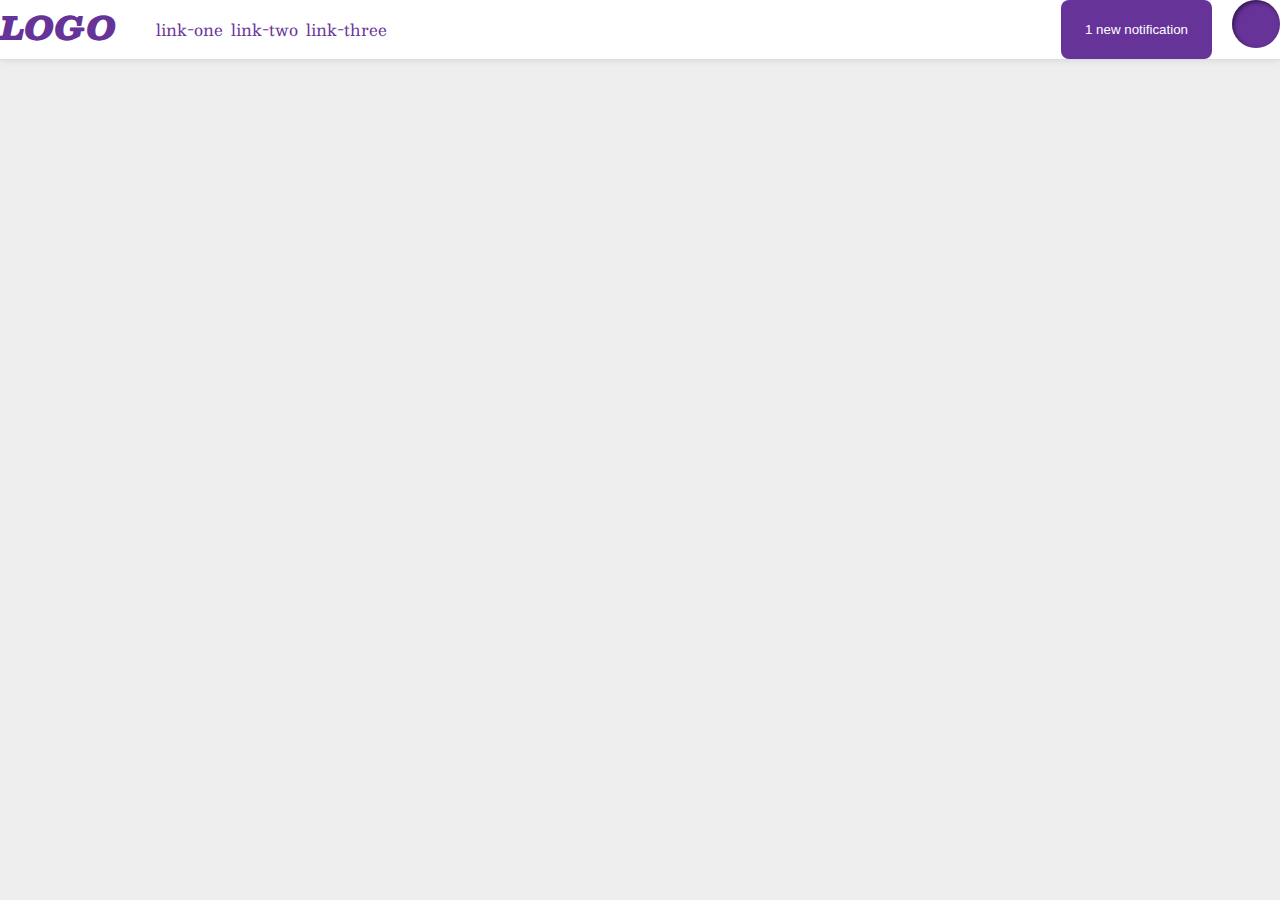
<file: flex/03-flex-header-2/index.html>
<!DOCTYPE html>
<html lang="en">
  <head>
    <meta charset="UTF-8">
    <meta http-equiv="X-UA-Compatible" content="IE=edge">
    <meta name="viewport" content="width=device-width, initial-scale=1.0">
    <title>Flex Header 2</title>
    <link rel="stylesheet" href="style.css">
  </head>
  <body>
    <div class="header">
      <div class="leftthings">
        <div class="logo">
          LOGO
        </div>
        <ul class="links">
          <li><a href="google.com">link-one</a></li>
          <li><a href="google.com">link-two</a></li>
          <li><a href="google.com">link-three</a></li>
        </ul>
      </div>
      <div class="rightthings">
        <button class="notifications">
          1 new notification
        </button>
        <div class="profile-image"></div>
    </div>
    </div>
  </body>
</html>
</file>
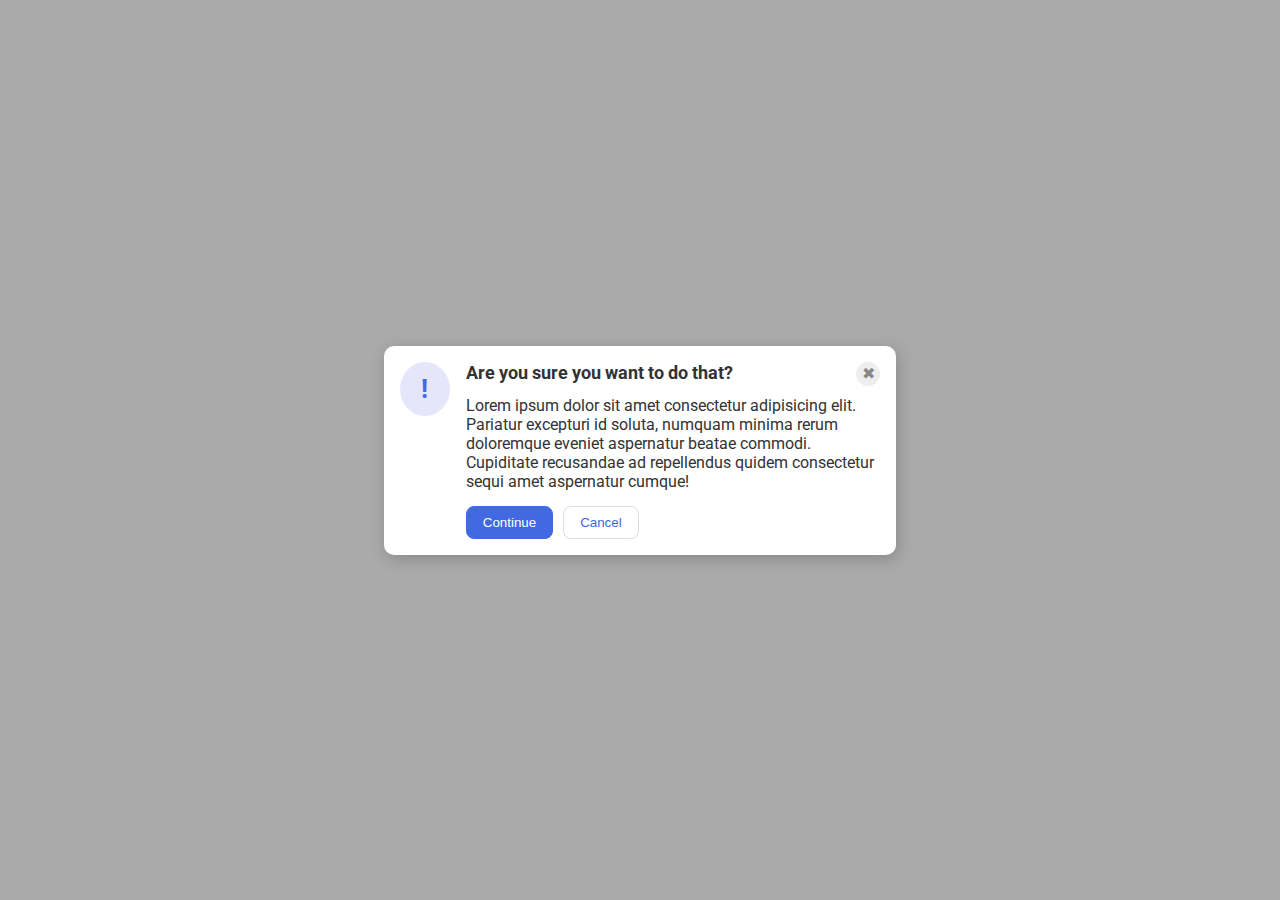
<file: flex/05-flex-modal/index.html>
<!DOCTYPE html>
<html lang="en">
  <head>
    <meta charset="UTF-8">
    <meta http-equiv="X-UA-Compatible" content="IE=edge">
    <meta name="viewport" content="width=device-width, initial-scale=1.0">
    <link rel="stylesheet" href="style.css">
    <title>Modal</title>
  </head>
  <body>
    <div class="modal">
      <div class="icon">!</div>
      <div class="container">
        <div class="head-bar">
          <div class="header">Are you sure you want to do that?</div>
          <div class="close-button">✖</div>
      </div>
        <div class="text">Lorem ipsum dolor sit amet consectetur adipisicing elit. Pariatur excepturi id soluta, numquam minima rerum doloremque eveniet aspernatur beatae commodi. Cupiditate recusandae ad repellendus quidem consectetur sequi amet aspernatur cumque!</div>
        <div class="button-bar">
          <button class="continue">Continue</button>
          <button class="cancel">Cancel</button>
        </div>
      </div>
    </div>
  </body>
</html>
</file>
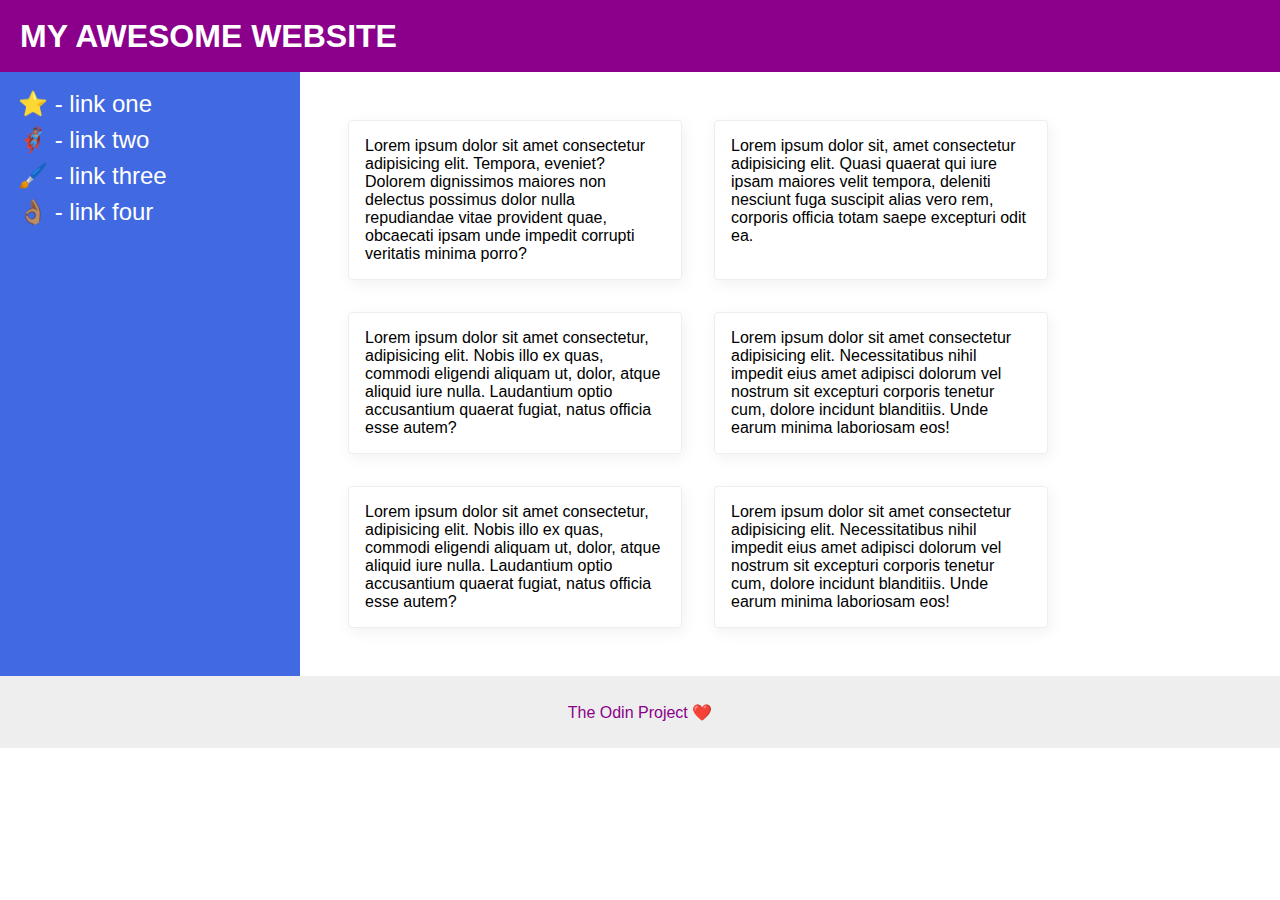
<file: flex/07-flex-layout-2/index.html>
<!DOCTYPE html>
<html lang="en">
  <head>
    <meta charset="UTF-8">
    <meta http-equiv="X-UA-Compatible" content="IE=edge">
    <meta name="viewport" content="width=device-width, initial-scale=1.0">
    <title>The Holy Grail</title>
    <link rel="stylesheet" href="style.css">
  </head>
  <body>
    <div class="header">
      MY AWESOME WEBSITE
    </div>
    <div class="main-area">
      <div class="sidebar">
        <ul>
          <li><a href="#">⭐ - link one</a></li>
          <li><a href="#">🦸🏽‍♂️ - link two</a></li>
          <li><a href="#">🖌️ - link three</a></li>
          <li><a href="#">👌🏽 - link four</a></li>
        </ul>
      </div>
      <div class="content">
        <div class="card">Lorem ipsum dolor sit amet consectetur adipisicing elit. Tempora, eveniet? Dolorem dignissimos maiores non delectus possimus dolor nulla repudiandae vitae provident quae, obcaecati ipsam unde impedit corrupti veritatis minima porro?</div>
        <div class="card">Lorem ipsum dolor sit, amet consectetur adipisicing elit. Quasi quaerat qui iure ipsam maiores velit tempora, deleniti nesciunt fuga suscipit alias vero rem, corporis officia totam saepe excepturi odit ea.</div>
        <div class="card">Lorem ipsum dolor sit amet consectetur, adipisicing elit. Nobis illo ex quas, commodi eligendi aliquam ut, dolor, atque aliquid iure nulla. Laudantium optio accusantium quaerat fugiat, natus officia esse autem?</div>
        <div class="card">Lorem ipsum dolor sit amet consectetur adipisicing elit. Necessitatibus nihil impedit eius amet adipisci dolorum vel nostrum sit excepturi corporis tenetur cum, dolore incidunt blanditiis. Unde earum minima laboriosam eos!</div>
        <div class="card">Lorem ipsum dolor sit amet consectetur, adipisicing elit. Nobis illo ex quas, commodi eligendi aliquam ut, dolor, atque aliquid iure nulla. Laudantium optio accusantium quaerat fugiat, natus officia esse autem?</div>
        <div class="card">Lorem ipsum dolor sit amet consectetur adipisicing elit. Necessitatibus nihil impedit eius amet adipisci dolorum vel nostrum sit excepturi corporis tenetur cum, dolore incidunt blanditiis. Unde earum minima laboriosam eos!</div>
      </div>
    </div>
    <div class="footer">
      The Odin Project ❤️
    </div>
  </body>
</html>
</file>
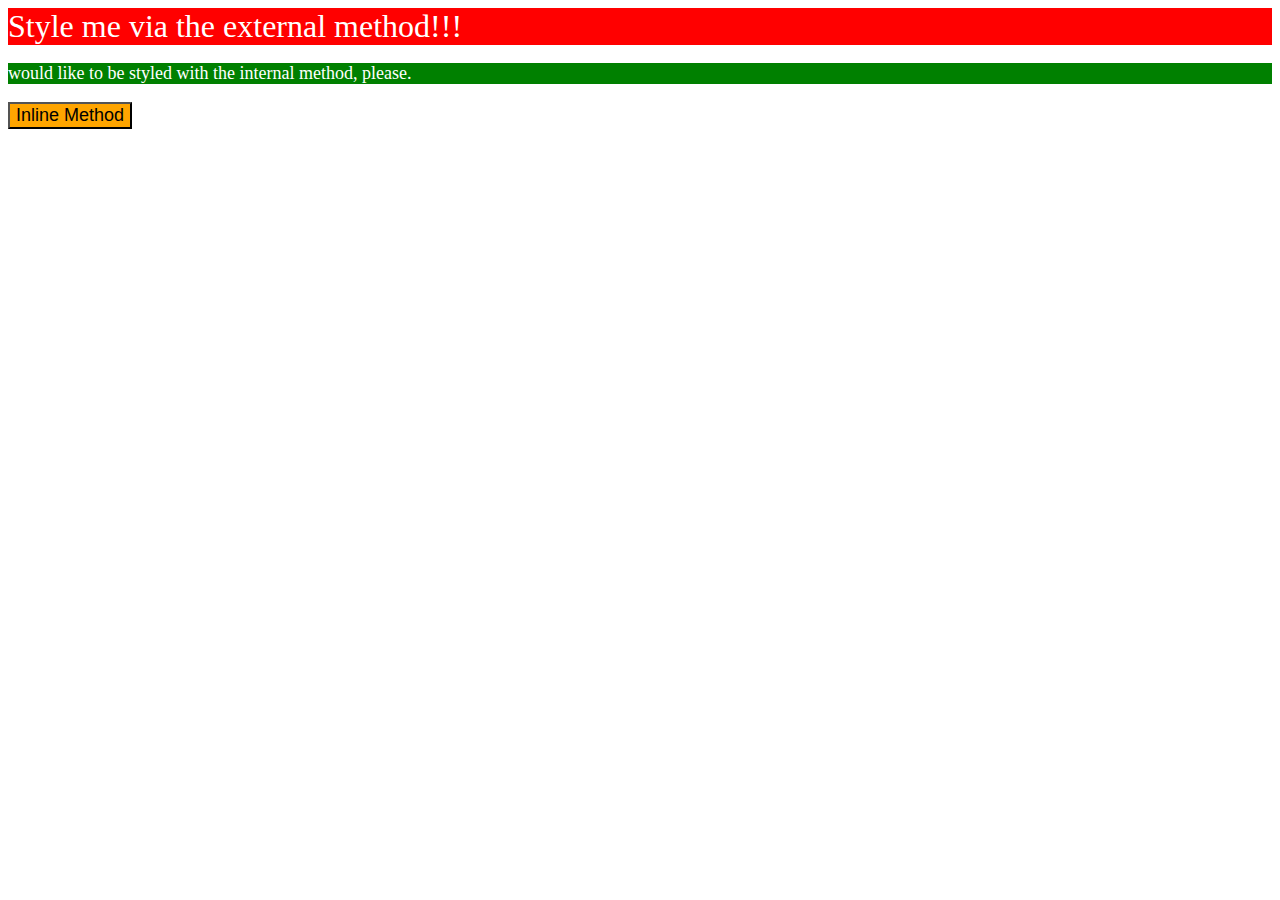
<file: foundations/01-css-methods/index.html>
<!DOCTYPE html>
<html lang="en">
  <head>
    <meta charset="UTF-8">
    <meta http-equiv="X-UA-Compatible" content="IE=edge">
    <meta name="viewport" content="width=device-width, initial-scale=1.0">
    <title>Methods for Adding CSS</title>
    <link rel="stylesheet" href="index.css">
    <style>
      p {
        color: white;
        background-color: green;
        font-size: 18px;
      }
    </style>
  </head>
  <body>
    <div>Style me via the external method!!!</div>
    <p> would like to be styled with the internal method, please.</p>
    <button style="background-color: orange; font-size: 18px;">Inline Method</button>
  </body>
</html>
</file>
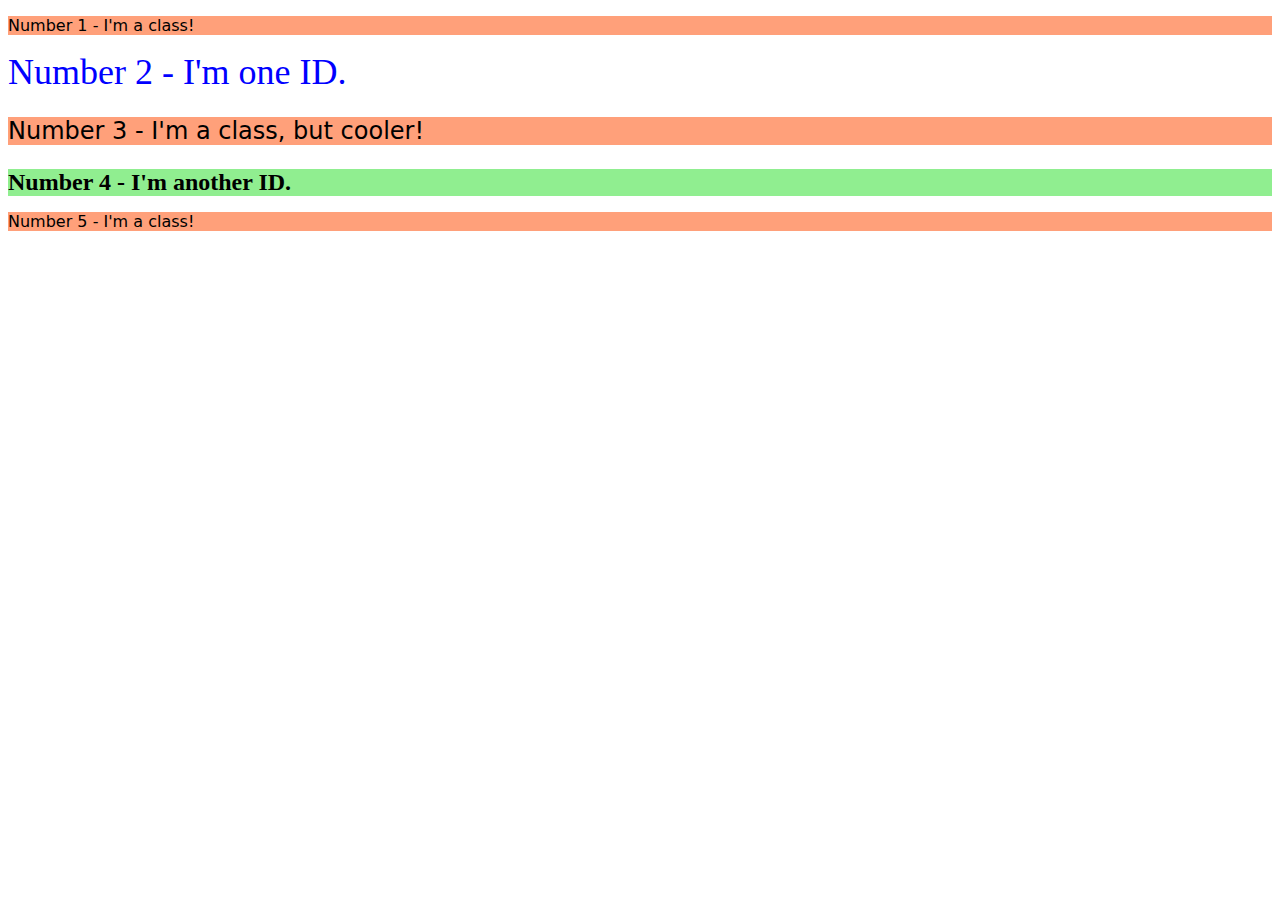
<file: foundations/02-class-id-selectors/index.html>
<!DOCTYPE html>
<html lang="en">
  <head>
    <meta charset="UTF-8">
    <meta http-equiv="X-UA-Compatible" content="IE=edge">
    <meta name="viewport" content="width=device-width, initial-scale=1.0">
    <title>Class and ID Selectors</title>
    <link rel="stylesheet" href="style.css">
  </head>
  <body>
    <p>Number 1 - I'm a class!</p>
    <div id="num2">Number 2 - I'm one ID.</div>
    <p id="num3">Number 3 - I'm a class, but cooler!</p>
    <div id="num4">Number 4 - I'm another ID.</div>
    <p>Number 5 - I'm a class!</p>
  </body>
</html>
</file>
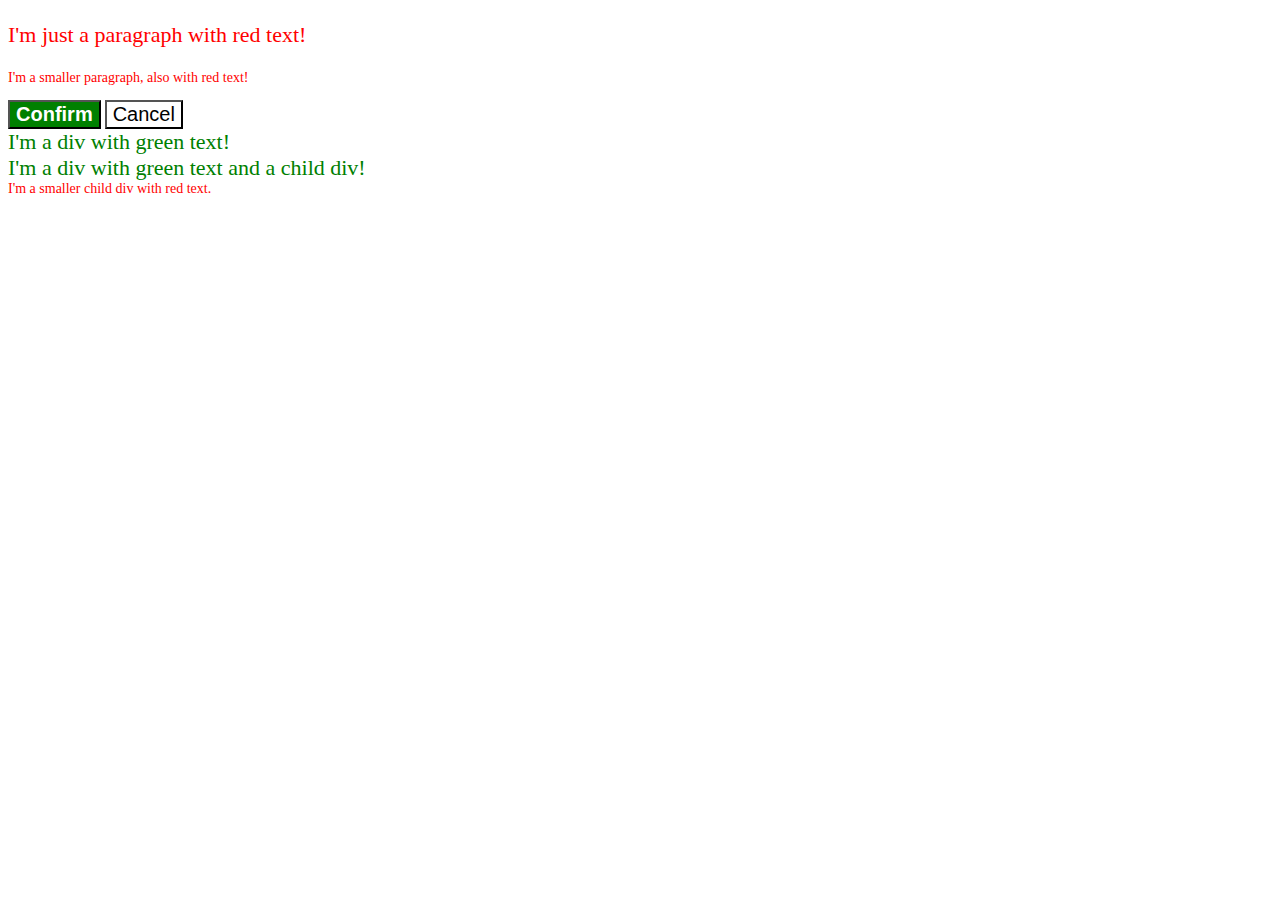
<file: foundations/06-cascade-fix/index.html>
<!DOCTYPE html>
<html lang="en">
  <head>
    <meta charset="UTF-8">
    <meta http-equiv="X-UA-Compatible" content="IE=edge">
    <meta name="viewport" content="width=device-width, initial-scale=1.0">
    <title>Fix the Cascade</title>
    <link rel="stylesheet" href="style.css">
  </head>
  <body>
    <p class="para reg">I'm just a paragraph with red text!</p>
    <p class="para small">I'm a smaller paragraph, also with red text!</p>

    <button class="button confirm">Confirm</button>
    <button class="button cancel">Cancel</button>

    <div class="text">I'm a div with green text!</div>
    <div class="text">I'm a div with green text and a child div!
      <div class="child">I'm a smaller child div with red text.</div>
    </div>
  </body>
</html>
</file>
<file: flex/03-flex-header-2/style.css>
/* this is some magical font-importing.  
you'll learn about it later. */
@import url('https://fonts.googleapis.com/css2?family=Besley:ital,wght@0,400;1,900&display=swap');

body {
  margin: 0;
  background: #eee;
  font-family: Besley, serif;
}

.header {
  background: white;
  border-bottom: 1px solid #ddd;
  box-shadow: 0 0 8px rgba(0,0,0,.1);
  display: flex;
  justify-content: space-between;
}

.leftthings {
  display: flex;
  
}

.rightthings {
  display: flex;
  gap: 20px;
}

.profile-image {
  background: rebeccapurple;
  box-shadow: inset 2px 2px 4px rgba(0,0,0,.5);
  border-radius: 50%;
  width: 48px;
  height:  48px;
}

.logo {
  color: rebeccapurple;
  font-size: 32px;
  font-weight: 900;
  font-style: italic;
}

button {
  border: none;
  border-radius: 8px;
  background: rebeccapurple;
  color: white;
  padding: 8px 24px;
}

a {
  /* this removes the line under our links */
  text-decoration: none;
  color: rebeccapurple;
}

ul {
  list-style-type: none;
  display: flex;
  gap: 8px;
}
</file>
<file: flex/05-flex-modal/style.css>
@import url('https://fonts.googleapis.com/css2?family=Roboto:wght@400;700&display=swap');

html, body {
  height: 100%;
}

body {
  font-family: Roboto, sans-serif;
  margin: 0;
  background: #aaa;
  color: #333;
  /* I'll give you this one for free lol */
  display: flex;
  align-items: center;
  justify-content: center;
}

.modal {
  background: white;
  width: 480px;
  border-radius: 10px;
  box-shadow: 2px 4px 16px rgba(0,0,0,.2);
  display: flex;
  flex-direction: row;
  padding: 16px;
}

.head-bar {
  display: flex;
  flex-direction: row;
  justify-content: space-between;
  margin-bottom: 10px;

}

.header{
  font-weight: bolder;
  font-size: large;
}

.icon {
  color: royalblue;
  font-size: 26px;
  font-weight: 700;
  background: lavender;
  width: 160px;
  height: 42px;
  border-radius: 50%;
  display: flex;
  align-items: center;
  justify-content: center;
  padding: 6px;
  margin-right: 16px;
}

.button-bar{
  display: flex;
  flex-direction: row;
  margin-top: 15px;
  gap: 10px;

}

.close-button {
  background: #eee;
  border-radius: 50%;
  color: #888;
  font-weight: 400;
  font-size: 16px;
  height: 24px;
  width: 24px;
  display: flex;
  align-items: center;
  justify-content: center;
}

button {
  padding: 8px 16px;
  border-radius: 8px;
}

button.continue {
  background: royalblue;
  border: 1px solid royalblue;
  color: white;
}

button.cancel {
  background: white;
  border: 1px solid #ddd;
  color: royalblue;
}
</file>
<file: flex/07-flex-layout-2/style.css>
body {
  font-family: -apple-system, BlinkMacSystemFont, 'Segoe UI', Roboto, Oxygen, Ubuntu, Cantarell, 'Open Sans', 'Helvetica Neue', sans-serif;
  margin: 0;
  min-height: 100vh;
}

.header {
  height: 72px;
  background: darkmagenta;
  color: white;
  font-size: xx-large;
  font-weight: bold;
  display: flex;
  align-items: center;
  padding-left: 20px;
}

.main-area{
  display: flex;
  flex-direction: row;


}

.footer {
  height: 72px;
  background: #eee;
  color: darkmagenta;
  display: flex;
  justify-content: center;
  align-items: center;

}

.sidebar {
  width: 300px;
  flex-shrink: 0;
  background: royalblue;
}

ul{
  list-style-type: none;
  padding:10px;
  margin: 0px;
}

li{
  margin: 8px;
}

a{
  font-style: normal;
  text-decoration: none;
  font-size: x-large;
  color: white;

}

.content{
  display: flex;
  flex-wrap: wrap;
  padding: 32px;
}

.card {
  border: 1px solid #eee;
  box-shadow: 2px 4px 16px rgba(0,0,0,.06);
  border-radius: 4px;
  margin: 16px;
  padding: 16px;
  width: 300px;
}
</file>
<file: foundations/01-css-methods/index.css>
div {

    color: white;
    background-color: red;
    font-size: xx-large;
}
</file>
<file: foundations/02-class-id-selectors/style.css>
p{
    background-color: lightsalmon;
    font-family: Verdana, "DejaVu Sans", sans-serif;
    
}

#num2{
    font-size: 36px;
    color: blue;
    
}
#num3{
    font-size: 24px;
}

#num4{
    font-size: 24px;
    background-color: lightgreen;
    font-weight: bold;
}
</file>
<file: foundations/06-cascade-fix/style.css>
.reg.para {
  color: hsl(0, 100%, 50%);
  font-size: 22px;
}

.small.para {
  color: hsl(0, 100%, 50%);
  font-size: 14px;
}


.confirm.button {
  background: green;
  color: white;
  font-weight: bold;
  font-size: 20px;
} 

.button.cancel {
  background-color: rgb(255, 255, 255);
  color: rgb(0, 0, 0);
  font-size: 20px;
}

div.child {
  color: red;
  font-size: 14px;
}

div.text {
  color: green;
  font-size: 22px;
}
</file>
